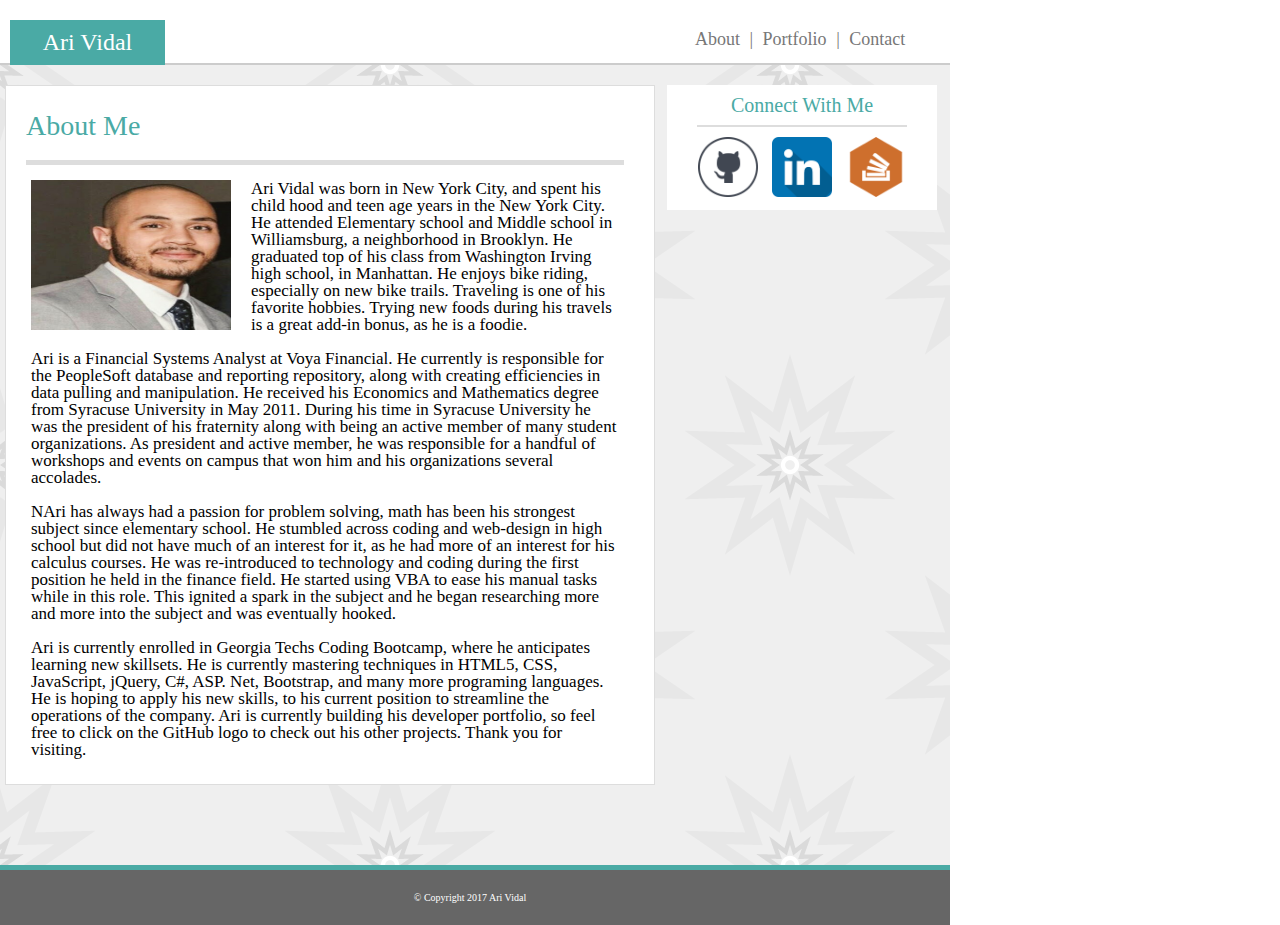
<file: index.html>
<!DOCTYPE>
<html>
<head>
	<title>Ari Vs Bio</title>
	<link rel="stylesheet" type="text/css" href="assets/css/reset.css">	
	<link rel="stylesheet" type="text/css" href="assets/css/style.css">
	<link rel="icon" href="assets/images/starwars_rebel_76px_1116758_easyicon.net.ico">
</head>	
<body>
	<header class="header">
		<h1>Ari Vidal</h1>
		<nav class="navigation">
			<a href="index.html" >About</a> |
			<a href="portfolio.html">Portfolio</a> |
			<a href="contact.html">Contact</a>
		</nav>
	</header>

	<div class="body">
		<section class="aboutme">
			<br>
			<p id="contactheader"><strong>About Me</strong></p>
			<div id="bodytext">
				<p><img id="profilepic" src="assets/images/profile.JPG" alt="profile pic">
				Ari Vidal was born in New York City, and spent his child hood and teen age years in the New York City.  He attended Elementary school and Middle school in Williamsburg, a neighborhood in Brooklyn.  He graduated top of his class from Washington Irving high school, in Manhattan.  He enjoys bike riding, especially on new bike trails.  Traveling is one of his favorite hobbies.  Trying new foods during his travels is a great add-in bonus, as he is a foodie.</p>
				<br>
				<p>Ari is a Financial Systems Analyst at Voya Financial.  He currently is responsible for the PeopleSoft database and reporting repository, along with creating efficiencies in data pulling and manipulation.  He received his Economics and Mathematics degree from Syracuse University in May 2011.  During his time in Syracuse University he was the president of his fraternity along with being an active member of many student organizations.  As president and active member, he was responsible for a handful of workshops and events on campus that won him and his organizations several accolades.</p>
				<br>
				<p>NAri has always had a passion for problem solving, math has been his strongest subject since elementary school.  He stumbled across coding and web-design in high school but did not have much of an interest for it, as he had more of an interest for his calculus courses.  He was re-introduced to technology and coding during the first position he held in the finance field.  He started using VBA to ease his manual tasks while in this role.  This ignited a spark in the subject and he began researching more and more into the subject and was eventually hooked.</p>
				<br>
				<p>Ari is currently enrolled in Georgia Techs Coding Bootcamp, where he anticipates learning new skillsets.  He is currently mastering techniques in HTML5, CSS, JavaScript, jQuery, C#, ASP. Net, Bootstrap, and many more programing languages.  He is hoping to apply his new skills, to his current position to streamline the operations of the company.  Ari is currently building his developer portfolio, so feel free to click on the GitHub logo to check out his other projects.  Thank you for visiting.</p>
			</div>
		</section>
		<aside class="sidebar">
			<p id="sidebarheader">Connect With Me<p>
			<a href="https://github.com/arigold24k" target="_blank" ><img class="socialmedia" src="assets/images/if_github_social_media_online_1940927.png"></a>
			<a href="https://www.linkedin.com/in/ariel-vidal-55102333/" target="_blank" ><img class="socialmedia" src="assets/images/if_linkedin_986950.png"></a>
			<a href="https://gtaug2017.slack.com/messages/C6GTB6WS1/team/amvidal/" target="_blank" ><img class="socialmedia"  src="assets/images/if_stackoverflow-hexagon-social-media_764792.png"></a>
		<aside>
	</div>
	<footer class="footer">
		<p id ="footer">&copy Copyright 2017 Ari Vidal</p>
	</footer>

</body>
</html>
</file>
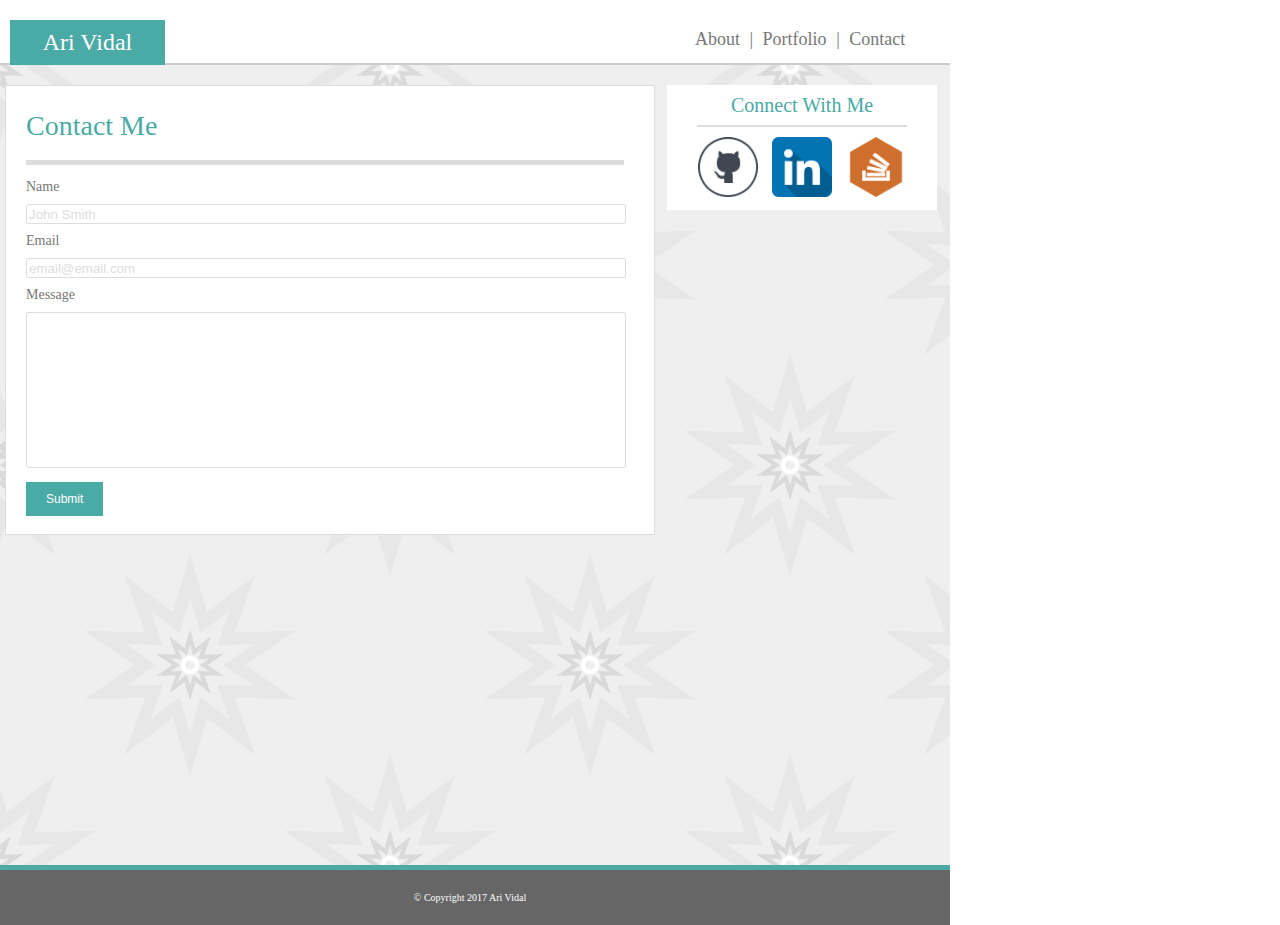
<file: contact.html>
<!DOCTYPE>
<html>
<head>
	<title>Ari Vs Contact Page</title>
	<link rel="stylesheet" type="text/css" href="assets/css/reset.css">
	<link rel="stylesheet" type="text/css" href="assets/css/style.css">
	<link rel="icon" href="assets/images/starwars_rebel_76px_1116758_easyicon.net.ico">
</head>	
<body>
	<header class="header">
		<h1>Ari Vidal</h1>
		<nav class="navigation">
			<a href="index.html" >About</a> |
			<a href="portfolio.html">Portfolio</a> |
			<a href="contact.html">Contact</a>
		</nav>
	</header>

	<div class="body">
		<section class="contact">
			<br>
			<p id="contactheader"><strong>Contact Me</strong></p>
			<div id="contactbodytext">
				<form action="ariel.m.vidal@gmail.com">
					Name<br>
					<input type="text" name="username" value="John Smith">
					<br>
					Email<br>
					<input type="text" name="useremail" value="email@email.com">
					<br>
					Message<br>
					<textarea name="contactmessage" rows="10" cols="97"></textarea>
					<br><br>
					<input type="submit">
				</form>
			</div>
		</section>
		<aside class="sidebar">
			<p id="sidebarheader">Connect With Me<p>
			<a href="https://github.com/arigold24k" target="_blank" ><img class="socialmedia" src="assets/images/if_github_social_media_online_1940927.png"></a>
			<a href="https://www.linkedin.com/in/ariel-vidal-55102333/" target="_blank" ><img class="socialmedia" src="assets/images/if_linkedin_986950.png"></a>
			<a href="https://gtaug2017.slack.com/messages/C6GTB6WS1/team/amvidal/" target="_blank" ><img class="socialmedia"  src="assets/images/if_stackoverflow-hexagon-social-media_764792.png"></a>
		<aside>
	</div>
	<footer class="footer">
		<p id ="footer">&copy Copyright 2017 Ari Vidal</p>
	</footer>

</body>
</html>
</file>
<file: assets/css/style.css>
* {
	box-sizing: border-box;
}
body {
	width: 960px;
	margin-top: 0;
}

h1 {
	background: #4aaaa5;
	color: white;
	width: 155px;
	text-align: center;
	padding-top: 10px;
	position: relative;
	left: 20px;
	top: 20px;
	height: 45px;
	font-size: 24px;
}

form {
	margin-top: 0;
	padding-top: 5px;
	font-size: 14px;
	color: #777777;
	font-style: Arial;
}

textarea {
	border-radius: 2px;
	border: 1px solid #dddddd;
	margin-top: 10px;
	width: 600px;
	resize: none;
}




input[type=text] {
	width: 600px;
	margin-top: 10px;
	margin-bottom: 10px;
	border-radius: 2px;
	height: 20px;
	border: 1px solid #dddddd;
	color: #dddddd;

}

input[type=text]:focus {
	color: black;
}


input[type=submit] {
	background: #4aaaa5;
	color: white;
	border-style: none;
	padding: 10px 20px 10px 20px;
	font-size: 12px;
}

#inputmessage {
	height: 150px;
}

.footer {
	margin-top: 0;
	margin-left: -10px;
	background: #666666;
	text-align: center;
	height: 60px;
	border-top-style: solid;
	border-color: #4aaaa4;
	border-width: 5px;
	color: #ffffff;
	font-size: 10px;
	padding-top: 23px;
	width: 960px;
}

.navigation a {
	font-style: Arial;
	font-size: 18px;
	color: #777777;
	padding: 5px;
	text-decoration: none;
}

.navigation {
	position: absolute;
	left: 700px;
	top: 30px;
	font-style: Arial;
	font-size: 18px;
	color: #777777;
} 


.header {
	background: #ffffff;
	border-bottom-style: solid;
	border-color: #cccccc;
	border-width: 2px;
	position: absolute;
	width: 960px;
	padding: 0;
	margin-left: -10px;
	margin-right: -20px;
	top: 0;
	height: 65px;
	text-align: center;
}

.body {
	background-image: url(../images/pow\ star/pow-star.png);
	position: relative;
	margin-top: 75px;
	height: 800px;
	margin-left: -10px;
	width: 960px;
	margin-top: 65px;

}

.aboutme {
	background: #ffffff;
	width: 650px;
	border-style: solid;
	border-width: 1px;
	border-color: #dddddd;
	position: absolute;
	left: 15px;
	top: 20px;
	height: 700px;
	text-align: justify;
}

#aboutmeheader {
	border-bottom-style: solid;
	border-width: 5px;
	border-color: #dddddd;
	padding-bottom: 20px;
	margin-left: 20px;
	margin-right: 30px;
	font-size: 28px;
	color: #4aaaa5;
}

#bodytext {
	padding-left: 5px;
	padding-right: 5px;
	margin: 15px 30px 5px 20px;
	font-style: Arial;
	font-size: 17px;
	text-align: left;

}

.contact {
	background: #ffffff;
	width: 650px;
	border-style: solid;
	border-width: 1px;
	border-color: #dddddd;
	position: absolute;
	left: 15px;
	top: 20px;
	height: 450px;
}

#contactheader {
	border-bottom-style: solid;
	border-width: 5px;
	border-color: #dddddd;
	padding-bottom: 20px;
	margin: 10px 30px 10px 20px;
	font-size: 28px;
	color: #4aaaa5;
}

#contactbodytext {
	padding-left: 5px;
	padding-right: 5px;
	margin: 0 10px 5px 15px;

}

#profilepic {
	float: left;
	width: 200px;
	height: 150px;
	margin: 0 20px 0 0px;
}

.gallerysec{
	width: 186px;
	height: 120px;
	margin: 5px 20.5px 20px 0;
	padding-right: -20px;

}

.gallerysection {
	background: #ffffff;
	width: 450px;
	border-style: solid;
	border-width: 1px;
	border-color: #dddddd;
	position: absolute;
	left: 75px;
	top: 20px;
	height: 670px;
	text-align: justify;
}



.gallerybody {
	background-image: url(../images/pow\ star/pow-star.png);
	position: relative;
	margin-top: 75px;
	height: 800px;
	margin-left: -10px;
	width: 960px;
	margin-top: 65px;

}
#img1 {
	float: left;
	border-radius: 8px;
}

#img2 {
	float: left;
	border-radius: 8px;
}

#img3 {
	float: left;
	border-radius: 8px;
}

#img4 {
	float: left;
	border-radius: 8px;
}

#img5 {
	float: left;
	border-radius: 8px;
}

#img6 {
	float: left;
	border-radius: 8px;
}

#img7 {
	float: left;
	border-radius: 8px;
}

#galleryheader {
	border-bottom-style: solid;
	border-width: 5px;
	border-color: #dddddd;
	padding-bottom: 20px;
	padding-left: 10px;
	margin: 10px 30px 10px 25px;
	font-size: 28px;
	font-weight: 20px;
	color: #4aaaa5;
	font-style: arial;

}

#gallerybodytext {
	padding-left: 10px;
	padding-right: 5px;
	margin: 0 0px 5px 15px;
	position: relative;
}

.sidebar {
	width: 270px;
	position: absolute;
	background: #ffffff;
	right: 13px;
	top: 20px;
	text-align: center;
	height: 125px;
	clear: both;
}

#sidebarheader {
	border-bottom-style: solid;
	border-width: 2px;
	border-color: #dddddd;
	margin-left: 30px;
	margin-right: 30px;
	margin-top: 10px;
	font-size: 20px;
	color: #4aaaa5;
	padding-bottom: 10px;
}


.gallerysidebar {
	width: 270px;
	position: absolute;
	background: #ffffff;
	right: 100px;
	top: 20px;
	text-align: center;
	height: 125px;
	clear: both;
}


.socialmedia {
	width: 70px;
	padding: 5px;
	margin-top: 5px;
}

#img1text {
	position: absolute;
	top: 90px;
	background: #4aaaa5;
	width: 186px;
	text-align: center;
	font-style: Arial;
	padding-top: 5px;
	padding-bottom: 5px;
	color: white;
	font-weight: 5px;
}

#img2text {
	position: absolute;
	width: 186px;
	top: 90px;
	right: 30px;
	text-align: center;
	font-style: Arial;
	padding-top: 5px;
	padding-bottom: 5px;
	color: white;
	font-weight: 5px;
	background: #4aaaa5;
}

#img3text {
	position: absolute;
	width: 186px;
	top: 235px;
	text-align: center;
	font-style: Arial;
	padding-top: 5px;
	padding-bottom: 5px;
	color: white;
	font-weight: 5px;
	background: #4aaaa5;
}

#img4text {
	position: absolute;
	width: 186px;
	top: 235px;
	right: 30px;
	text-align: center;
	font-style: Arial;
	padding-top: 5px;
	padding-bottom: 5px;
	color: white;
	font-weight: 5px;
	background: #4aaaa5;
}

#img5text {
	position: absolute;
	width: 186px;
	top: 380px;
	text-align: center;
	font-style: Arial;
	padding-top: 5px;
	padding-bottom: 5px;
	color: white;
	font-weight: 5px;
	background: #4aaaa5;
}

#img6text {
	position: absolute;
	width: 186px;
	top: 380px;
	right: 30px;
	text-align: center;
	font-style: Arial;
	padding-top: 5px;
	padding-bottom: 5px;
	color: white;
	font-weight: 5px;
	background: #4aaaa5;
}

#img7text {
	position: absolute;
	width: 186px;
	top: 525px;
	text-align: center;
	font-style: Arial;
	padding-top: 5px;
	padding-bottom: 5px;
	color: white;
	font-weight: 5px;
	background: #4aaaa5;
}
</file>
